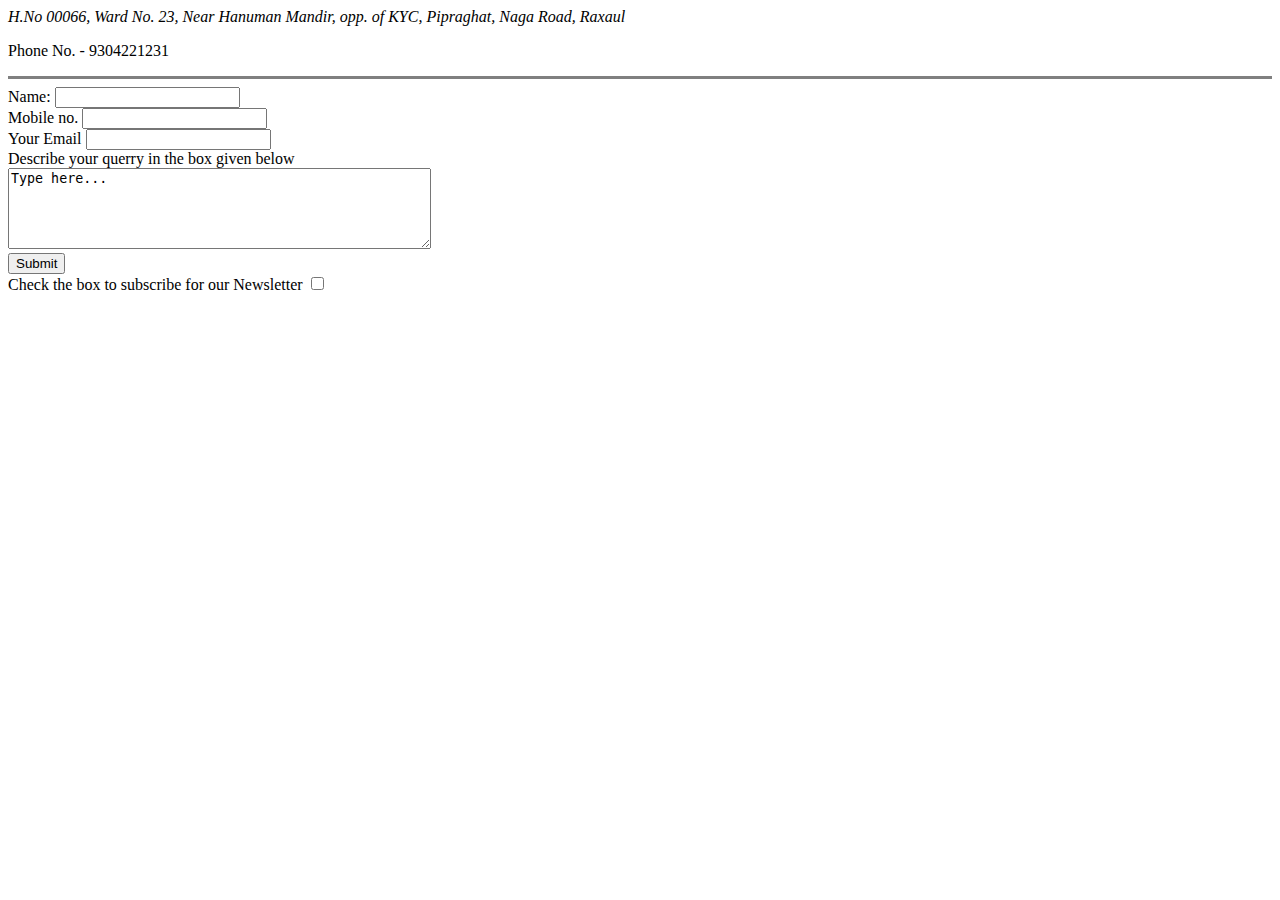
<file: contact-details.html>
<!DOCTYPE html>
<html lang="en">
<head>
    <meta charset="UTF-8">
    <meta http-equiv="X-UA-Compatible" content="IE=edge">
    <meta name="viewport" content="width=device-width, initial-scale=1.0">
    <title>contact details</title>
</head>
<body>
    <address>
        H.No 00066, Ward No. 23, Near Hanuman Mandir, opp. of KYC, Pipraghat, Naga Road, Raxaul
    </address>
    <p>
        Phone No. - 9304221231
    </p>
    <hr size="3" noshade="">
    <form action="mailto:ramesh@gmail.com" method="post">
        <label>Name:</label>
        <input type="text" value="" name="Name">
        <br>
        <label>Mobile no.</label>
        <input type="number" value="" name="Mobileno.">
        <br>
        <label>Your Email</label>
        <input type="email" name="YourEmail">
        <br>
        <label>Describe your querry in the box given below</label>
        <br>
        <textarea rows="5" cols="50">Type here...</textarea>
        <br>
        <input type="submit" >
        <br>
        <label>Check the box to subscribe for our Newsletter</label>
        <input type="checkbox">
    </form>
</body>
</html>
</file>
